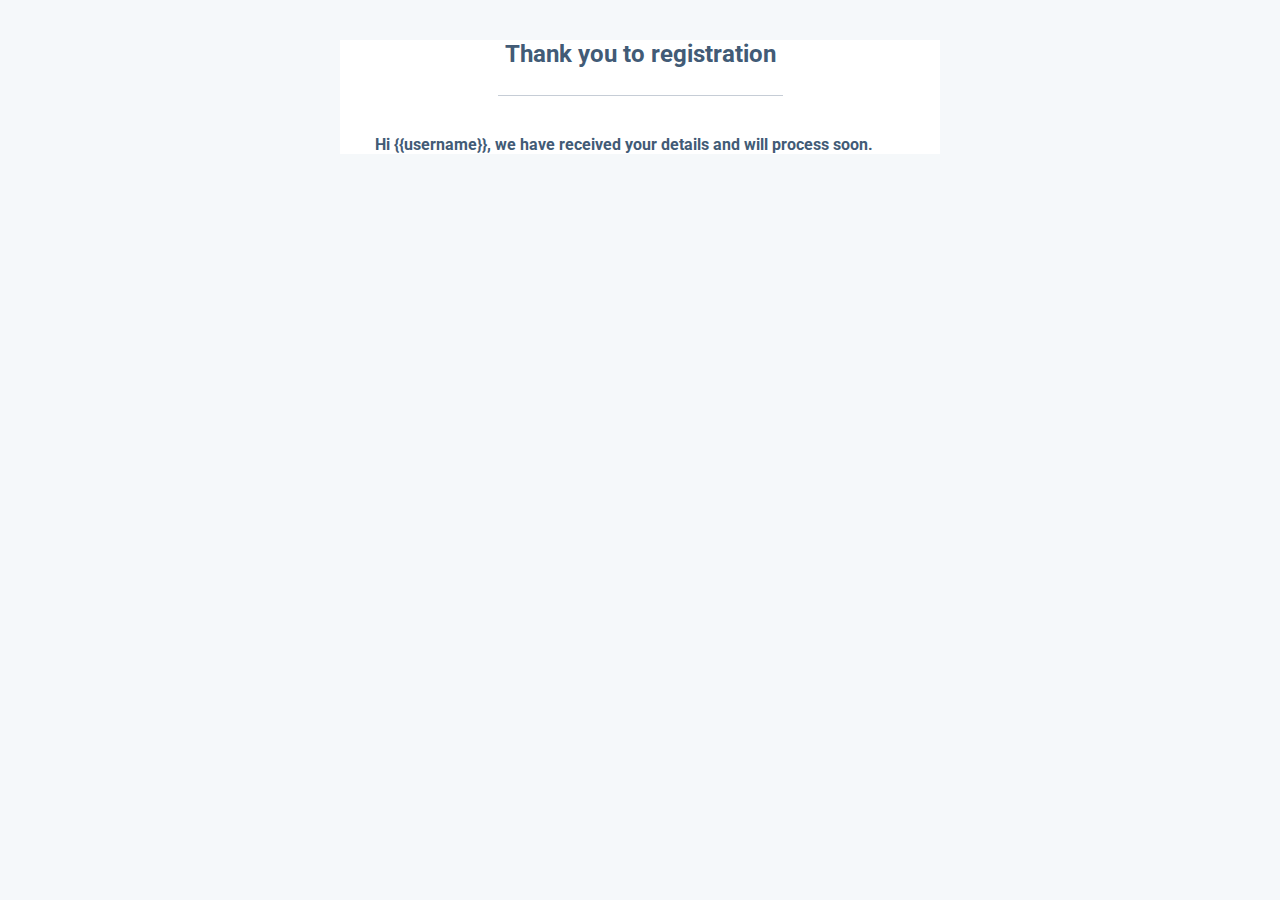
<file: templates/user/email.html>
<!DOCTYPE html>
<html lang="en" dir="ltr">
	<head>
		<meta charset="utf-8">
		<title></title>
		<style>
			@import url('https://fonts.googleapis.com/css?family=Roboto:400,100,300,500,700,900');
		</style>
	</head>
	<body style="background: #f5f8fa;font-family: 'Roboto', sans-serif;">
		<div style="width: 90%;max-width:600px;margin: 20px auto;background: #ffffff;">
			<section style="margin: 0 15px;color:#425b76;">
				<h2 style="margin: 40px 0 27px 0;text-align: center;">Thank you to registration</h2>
				<hr style="border:0;border-top: 1px solid rgba(66,91,118,0.3);max-width: 50%">
				<p style="font-size:15.5px;font-weight: bold;margin:40px 20px 15px 20px;">Hi {{username}}, we have received your details and will process soon.</p>
			</section>
		</div>
	</body>
</html>
</file>
